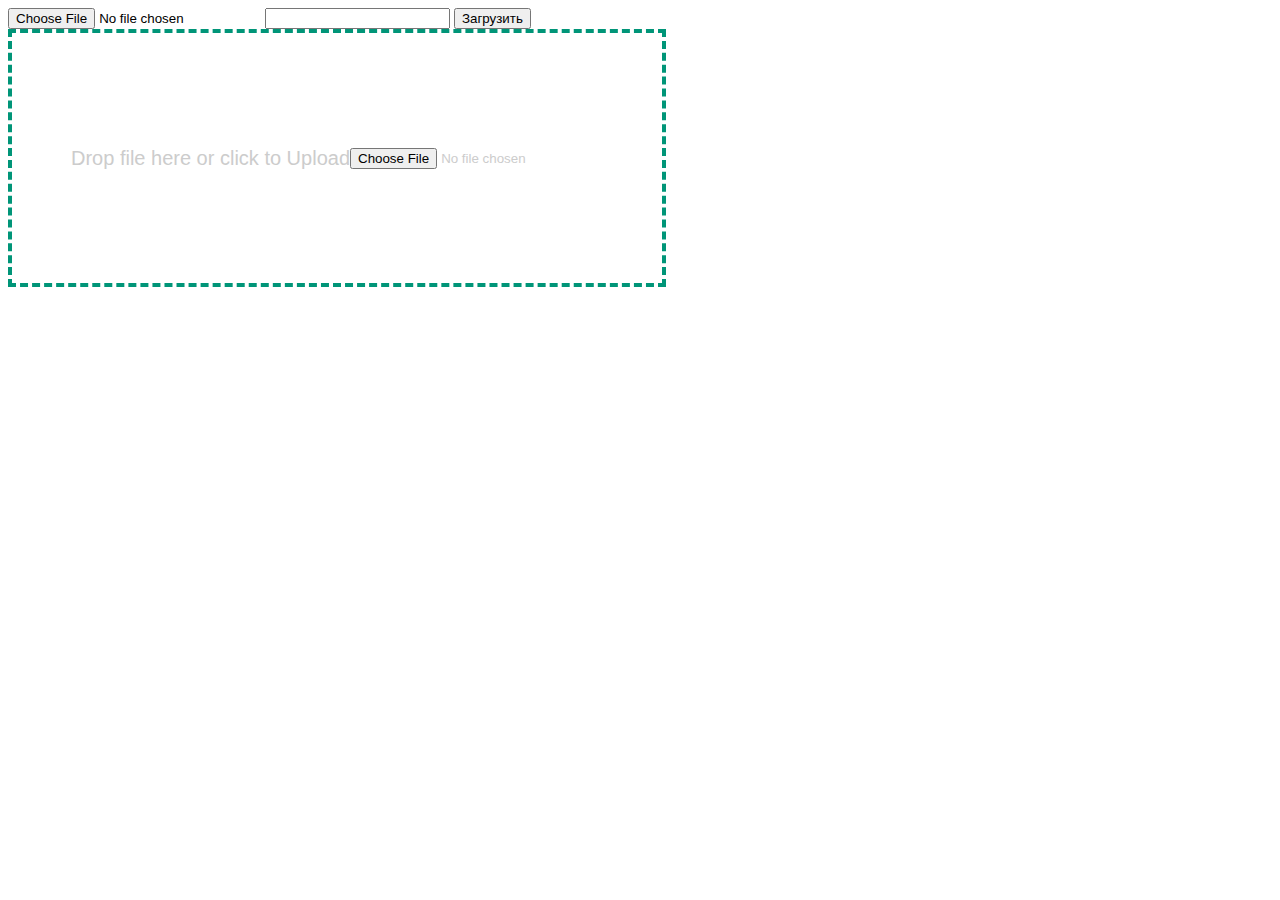
<file: index.html>
<!DOCTYPE html>
<html lang="en">
<head>
    <meta charset="UTF-8">
    <meta name="viewport" content="width=device-width, initial-scale=1.0">
    <link rel="stylesheet" href="style.css">
    <title>Test</title>
</head>
<body>
    <form name="upload">
        <input type="file" name="myfile" id="fileLoader">
        <input type="number" id="orderNumber" max="9999" required>
        <input type="submit" value="Загрузить">
        <div class="drop-zone">
            <span class="drop-zone__prompt">Drop file here or click to Upload</span>
            <input type="file" name="myFile" class="drop-zone__input">
          </div>
    </form>
    <script src="js.js"></script>
</body>
</html>
</file>
<file: style.css>
.drop-zone {
  max-width: 600px;
  height: 200px;
  padding: 25px;
  display: flex;
  align-items: center;
  justify-content: center;
  text-align: center;
  font-family:  'Quicksand', sans-serif;
  font-weight: 500;
  font-size: 20px;
  cursor: pointer;
  color: #cccccc;
  border: 4px dashed #009578;
  border-radius: 10pxW;

}
</file>
